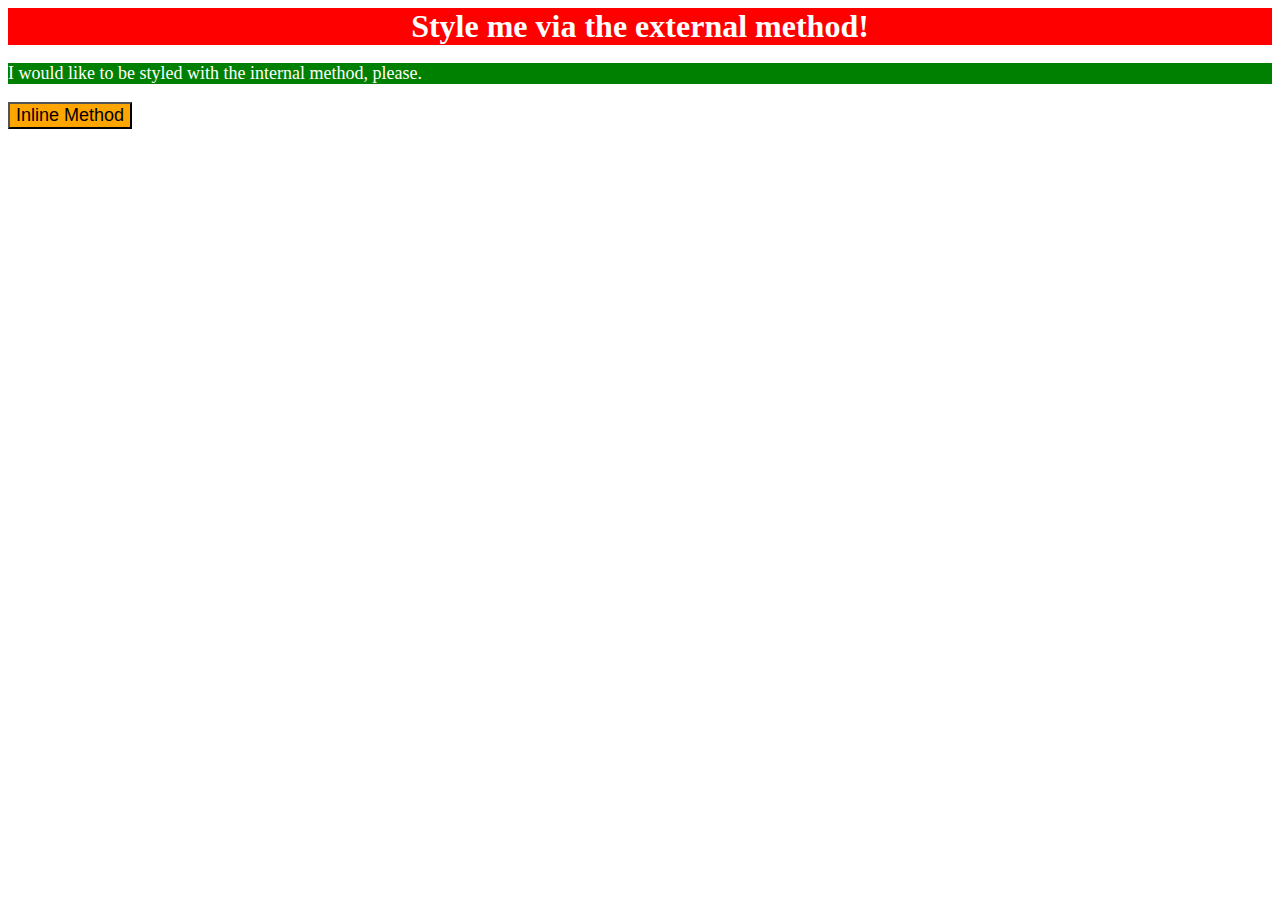
<file: foundations/01-css-methods/index.html>
<!DOCTYPE html>
<html lang="en">
  <head>
    <meta charset="UTF-8">
    <meta http-equiv="X-UA-Compatible" content="IE=edge">
    <meta name="viewport" content="width=device-width, initial-scale=1.0">
    <link rel="stylesheet" href="./style.css">
    <title>Methods for Adding CSS</title>

    <style>
      p {
        color: white;
        background-color: green;
        font-size: 18px;
      }
    </style>
  </head>
  <body>
    <div>Style me via the external method!</div>
    <p>I would like to be styled with the internal method, please.</p>
    <button style="font-size:18px; background-color: orange;">Inline Method</button>
  </body>
</html>
</file>
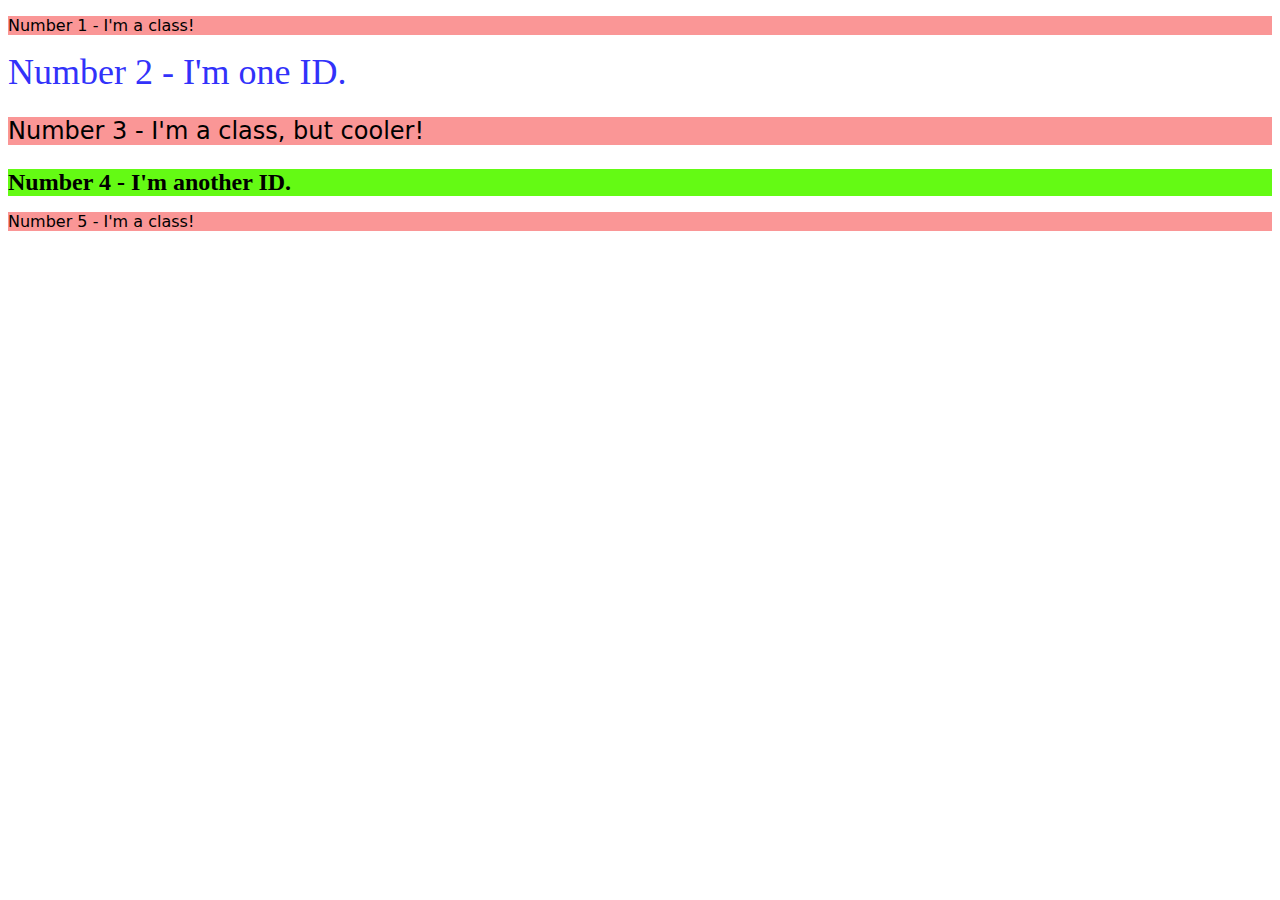
<file: foundations/02-class-id-selectors/index.html>
<!DOCTYPE html>
<html lang="en">
  <head>
    <meta charset="UTF-8">
    <meta http-equiv="X-UA-Compatible" content="IE=edge">
    <meta name="viewport" content="width=device-width, initial-scale=1.0">
    <title>Class and ID Selectors</title>
    <link rel="stylesheet" href="style.css">
  </head>
  <body>
    <p class="para">Number 1 - I'm a class!</p>
    <div id="head2">Number 2 - I'm one ID.</div>
    <p class="para cooler">Number 3 - I'm a class, but cooler!</p>
    <div id="head4">Number 4 - I'm another ID.</div>
    <p class="para">Number 5 - I'm a class!</p>
  </body>
</html>
</file>
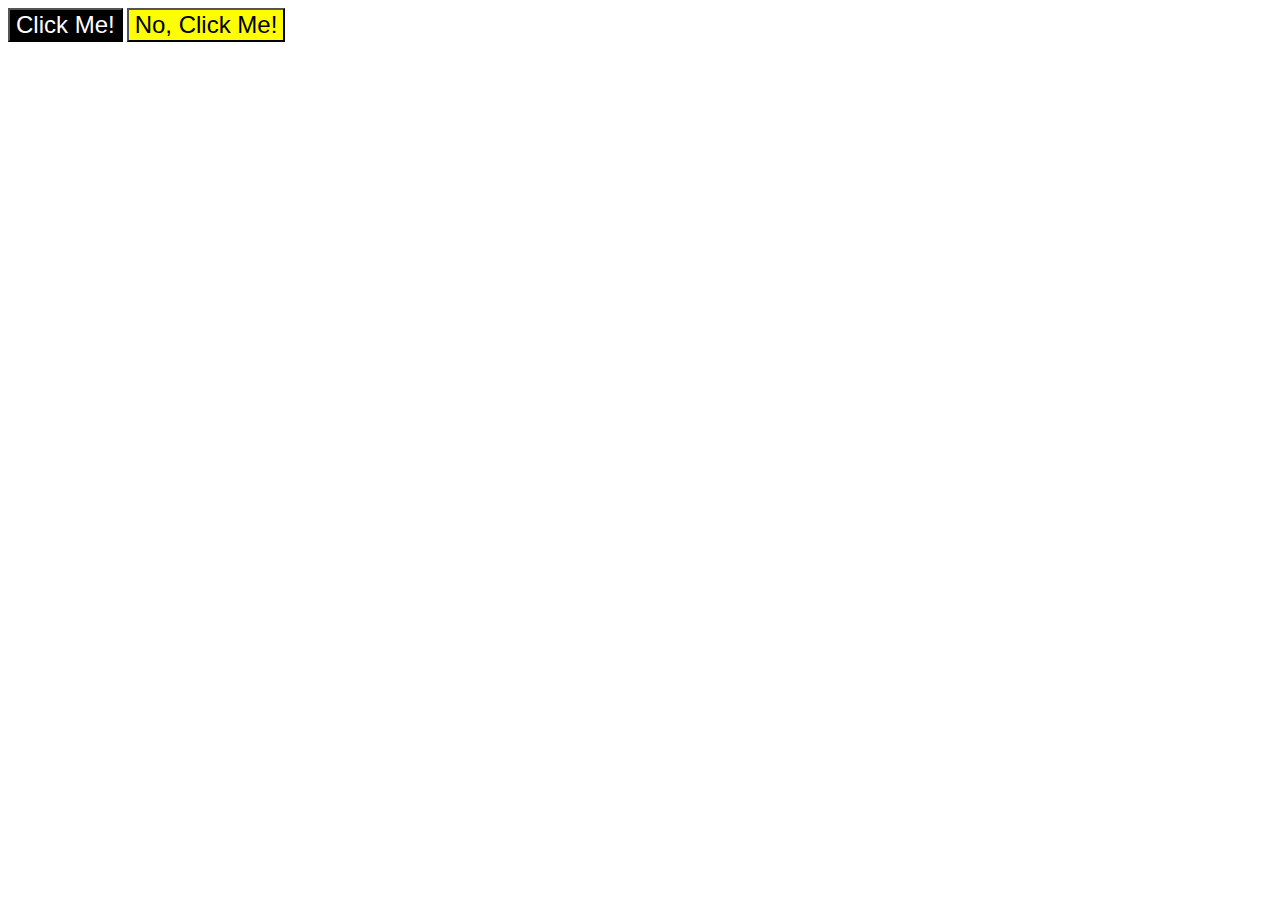
<file: foundations/03-grouping-selectors/index.html>
<!DOCTYPE html>
<html lang="en">
  <head>
    <meta charset="UTF-8">
    <meta http-equiv="X-UA-Compatible" content="IE=edge">
    <meta name="viewport" content="width=device-width, initial-scale=1.0">
    <title>Grouping Selectors</title>
    <link rel="stylesheet" href="style.css">
  </head>
  <body>
    <button class="left">Click Me!</button>
    <button class="right">No, Click Me!</button>
  </body>
</html>
</file>
<file: foundations/01-css-methods/style.css>
div{
    background-color: red;
    color: white;

    font-size: 32px;
    font-weight: bold;

    text-align: center;
}
</file>
<file: foundations/02-class-id-selectors/style.css>
.para {
    background-color: rgba( 250, 150, 150, 1 );
    font-family: "Verdana", "DejaVu Sans", sans-serif;

}

.cooler {
    font-size: 24px
}

#head2 {
    color: rgba( 50, 50, 250, 1 );
    font-size: 36px;
}

#head4 {
    background-color: rgba( 100, 250, 20, 1 );
    font-size: 24px;
    font-weight: bold;
}
</file>
<file: foundations/03-grouping-selectors/style.css>
.left,
.right{
    font-size: 24px;
    font-family: "Helvetica", "Times New Roman", serif;
}

.left{
    background-color: black;
    color: white;
}

.right{
    background-color: yellow;
}
</file>
